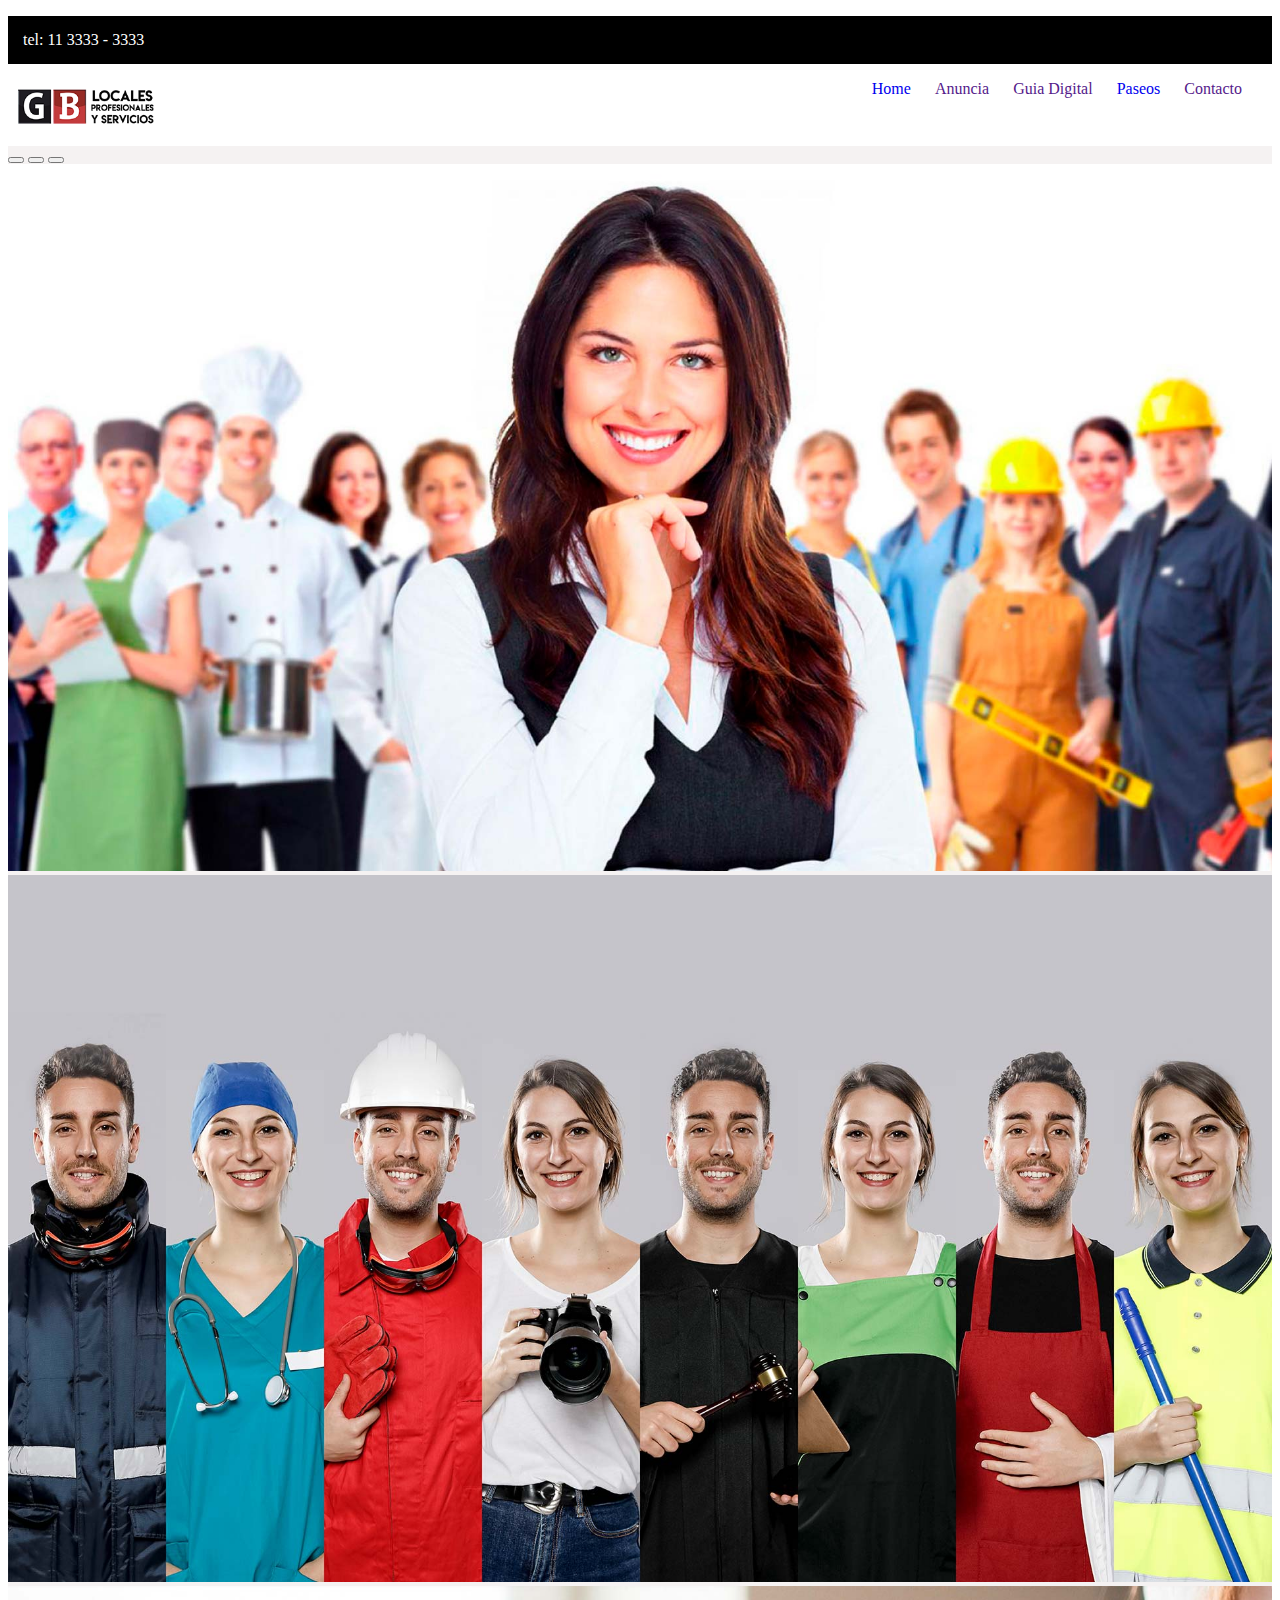
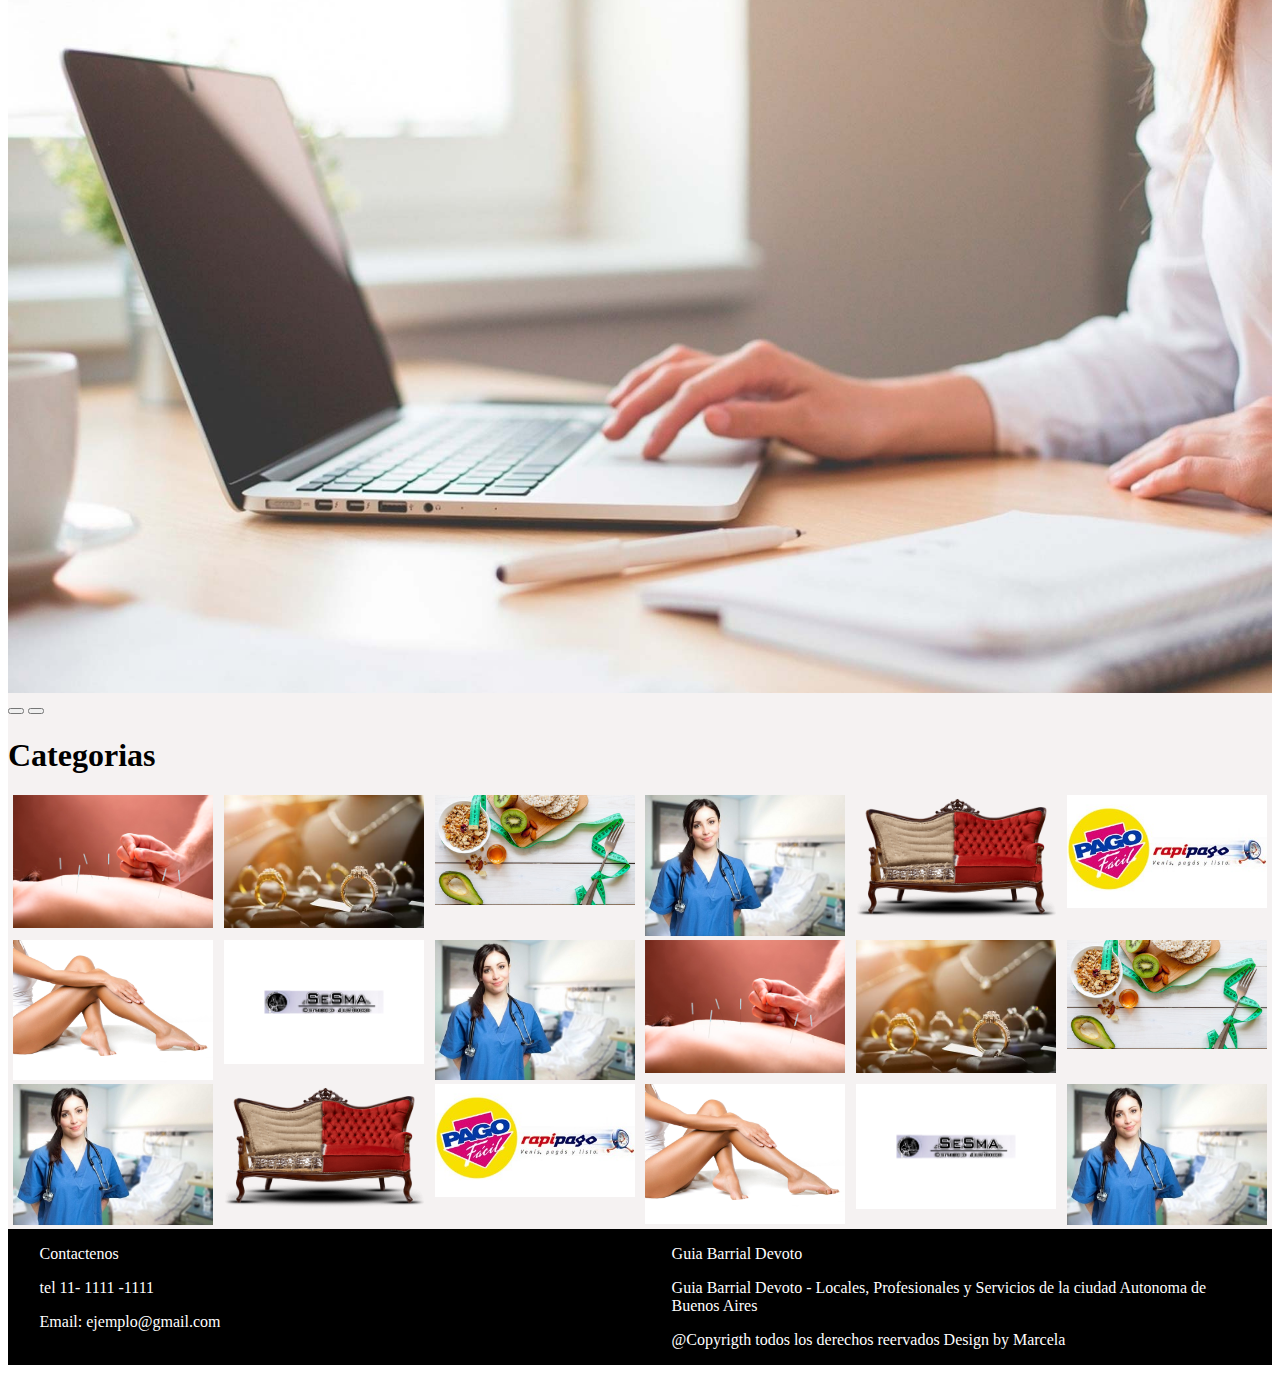
<file: index.html>
<!DOCTYPE html>
<html lang="en">

<head>
    <meta charset="UTF-8">
    <meta http-equiv="X-UA-Compatible" content="IE=edge">
    <meta name="viewport" content="width=device-width, initial-scale=1.0">
    <title>Document</title>
    <link href="https://cdn.jsdelivr.net/npm/bootstrap@5.1.3/dist/css/bootstrap.min.css" rel="stylesheet" integrity="sha384-1BmE4kWBq78iYhFldvKuhfTAU6auU8tT94WrHftjDbrCEXSU1oBoqyl2QvZ6jIW3" crossorigin="anonymous">
    <script src="https://cdn.jsdelivr.net/npm/bootstrap@5.1.3/dist/js/bootstrap.bundle.min.js" integrity="sha384-ka7Sk0Gln4gmtz2MlQnikT1wXgYsOg+OMhuP+IlRH9sENBO0LRn5q+8nbTov4+1p" crossorigin="anonymous"></script>

    <link rel="stylesheet" href="./css/estilos.css">

</head>

<body>
    <header>
        <p>tel: 11 3333 - 3333</p>
        <nav>
            <a href="index.html">
                <img src="./Imagenes/logo.png" alt="Logo">
            </a>
            <div style="float:right">
                <a href="index.html">Home</a>
                <a href="">Anuncia</a>
                <a href="">Guia Digital</a>
                <a href="paseos.html">Paseos</a>
                <a href="">Contacto</a>
            </div>
        </nav>
    </header>
    <main>
        <div class="container">

        
                <div id="demo" class="carousel slide" data-bs-ride="carousel">

            <!-- Indicators/dots -->
            <div class="carousel-indicators">
              <button type="button" data-bs-target="#demo" data-bs-slide-to="0" class="active"></button>
              <button type="button" data-bs-target="#demo" data-bs-slide-to="1"></button>
              <button type="button" data-bs-target="#demo" data-bs-slide-to="2"></button>
            </div>
            
            <!-- The slideshow/carousel -->
            <div class="carousel-inner">
              <div class="carousel-item active">
                <img src="./Imagenes/diapositiva1.jpg" alt="" class="d-block" style="width:100%">    
              </div>
              <div class="carousel-item">
                <img src="./Imagenes/diapositiva2.jpg" alt="" class="d-block" style="width:100%">
              </div>
              <div class="carousel-item">
                <img src="./Imagenes/diapositiva3.jpg" alt="" class="d-block" style="width:100%">  
              </div>
            </div>
            
            <!-- Left and right controls/icons -->
            <button class="carousel-control-prev" type="button" data-bs-target="#demo" data-bs-slide="prev">
              <span class="carousel-control-prev-icon"></span>
            </button>
            <button class="carousel-control-next" type="button" data-bs-target="#demo" data-bs-slide="next">
              <span class="carousel-control-next-icon"></span>
            </button>
          </div>
          
         </div> 





        <h1>Categorias</h1>
        <div class="container">
            <a href="acupuntura.html">
                <img src="./Imagenes/acupuntura.jpg" alt="Estudis Juridicos" width="200">
            </a>
            <a href="acupuntura.html">
                <img src="./Imagenes/joyeria.jpg" alt="joueria" width="200">
            </a>
            <a href="acupuntura.html">
                <img src="./Imagenes/nutricion.jpg" alt="joueria" width="200">
            </a>
            <a href="acupuntura.html">
                <img src="./Imagenes/odontologia.jpg" alt="joueria" width="200">
            </a>
            <a href="acupuntura.html">
                <img src="./Imagenes/Tapiceria.png" alt="joueria" width="200">
            </a>
            <a href="acupuntura.html">
                <img src="./Imagenes/MercadoPago.jpg" alt="joueria" width="200">
            </a>
            <a href="acupuntura.html">
                <img src="./Imagenes/Depilacion.jpg" alt="joueria" width="200">
            </a>
            <a href="acupuntura.html">
                <img src="./Imagenes/estudiojuridico.jpg" alt="joueria" width="200">
            </a>
            <a href="acupuntura.html">
                <img src="./Imagenes/odontologia.jpg" alt="joueria" width="200">
            </a>
            <a href="acupuntura.html">
                <img src="./Imagenes/acupuntura.jpg" alt="Estudis Juridicos" width="200">
            </a>
            <a href="acupuntura.html">
                <img src="./Imagenes/joyeria.jpg" alt="joueria" width="200">
            </a>
            <a href="acupuntura.html">
                <img src="./Imagenes/nutricion.jpg" alt="joueria" width="200">
            </a>
            <a href="acupuntura.html">
                <img src="./Imagenes/odontologia.jpg" alt="joueria" width="200">
            </a>
            <a href="acupuntura.html">
                <img src="./Imagenes/Tapiceria.png" alt="joueria" width="200">
            </a>
            <a href="acupuntura.html">
                <img src="./Imagenes/MercadoPago.jpg" alt="joueria" width="200">
            </a>
            <a href="acupuntura.html">
                <img src="./Imagenes/Depilacion.jpg" alt="joueria" width="200">
            </a>
            <a href="acupuntura.html">
                <img src="./Imagenes/estudiojuridico.jpg" alt="joueria" width="200">
            </a>
            <a href="acupuntura.html">
                <img src="./Imagenes/odontologia.jpg" alt="joueria" width="200">
            </a>
        </div>

    </main>
    <footer>
        <div class="container">
            <div class="divfooter">
                <p>Contactenos</p>
                <p>tel 11- 1111 -1111</p>
                <p>Email: ejemplo@gmail.com</p>
            </div>
            <div class="divfooter">
                <p>Guia Barrial Devoto</p>
                <p>Guia Barrial Devoto - Locales, Profesionales y Servicios de la ciudad Autonoma de Buenos Aires
                </p>
                <p>@Copyrigth todos los derechos reervados Design by Marcela</p>
            </div>
        </div>
    </footer>



</body>

</html>
</file>
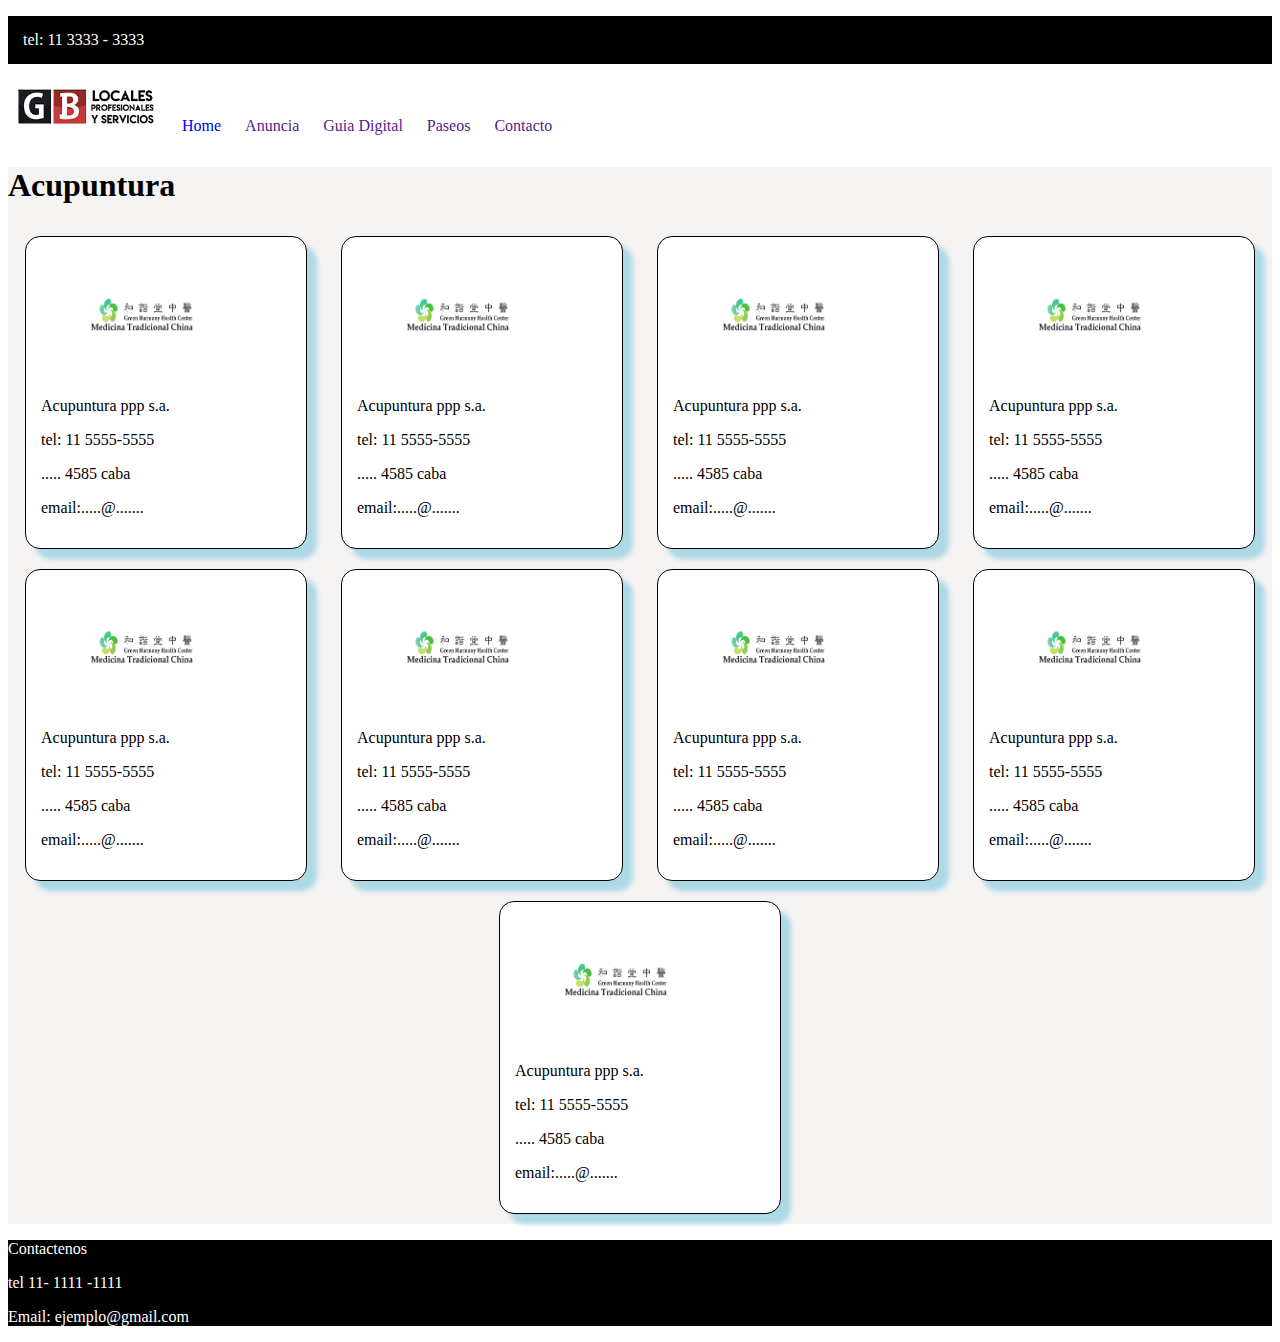
<file: acupuntura.html>
<!DOCTYPE html>
<html lang="en">

<head>
    <meta charset="UTF-8">
    <meta http-equiv="X-UA-Compatible" content="IE=edge">
    <meta name="viewport" content="width=device-width, initial-scale=1.0">
    <title>Document</title>
    <link rel="stylesheet" href="./css/estilos.css">

</head>

<body>
    <header>
        <p>tel: 11 3333 - 3333</p>
        <nav>
            <a href="index.html">
                <img src="./Imagenes/logo.png" alt="Logo">
            </a>
            <a href="index.html">Home</a>
            <a href="">Anuncia</a>
            <a href="">Guia Digital</a>
            <a href="">Paseos</a>
            <a href="">Contacto</a>
        </nav>
    </header>
    <main>
        <h1>Acupuntura</h1>
        <div class="container">
            <div class="tarjeta">
                <img src="./Imagenes/logomedicina.jpg" alt="logo" width="200">
                <p>Acupuntura ppp s.a.</p>
                <p>tel: 11 5555-5555</p>
                <p>..... 4585 caba</p>
                <p>email:.....@.......</p>
            </div>

            <div class="tarjeta">
                <img src="./Imagenes/logomedicina.jpg" alt="logo" width="200">
                <p>Acupuntura ppp s.a.</p>
                <p>tel: 11 5555-5555</p>
                <p>..... 4585 caba</p>
                <p>email:.....@.......</p>
            </div>
            <div class="tarjeta">
                <img src="./Imagenes/logomedicina.jpg" alt="logo" width="200">
                <p>Acupuntura ppp s.a.</p>
                <p>tel: 11 5555-5555</p>
                <p>..... 4585 caba</p>
                <p>email:.....@.......</p>
            </div>
            <div class="tarjeta">
                <img src="./Imagenes/logomedicina.jpg" alt="logo" width="200">
                <p>Acupuntura ppp s.a.</p>
                <p>tel: 11 5555-5555</p>
                <p>..... 4585 caba</p>
                <p>email:.....@.......</p>
            </div>
            <div class="tarjeta">
                <img src="./Imagenes/logomedicina.jpg" alt="logo" width="200">
                <p>Acupuntura ppp s.a.</p>
                <p>tel: 11 5555-5555</p>
                <p>..... 4585 caba</p>
                <p>email:.....@.......</p>
            </div>
            <div class="tarjeta">
                <img src="./Imagenes/logomedicina.jpg" alt="logo" width="200">
                <p>Acupuntura ppp s.a.</p>
                <p>tel: 11 5555-5555</p>
                <p>..... 4585 caba</p>
                <p>email:.....@.......</p>
            </div>
            <div class="tarjeta">
                <img src="./Imagenes/logomedicina.jpg" alt="logo" width="200">
                <p>Acupuntura ppp s.a.</p>
                <p>tel: 11 5555-5555</p>
                <p>..... 4585 caba</p>
                <p>email:.....@.......</p>
            </div>
            
            <div class="tarjeta">
                <img src="./Imagenes/logomedicina.jpg" alt="logo" width="200">
                <p>Acupuntura ppp s.a.</p>
                <p>tel: 11 5555-5555</p>
                <p>..... 4585 caba</p>
                <p>email:.....@.......</p>
            </div>

            <div class="tarjeta">
                <img src="./Imagenes/logomedicina.jpg" alt="logo" width="200">
                <p>Acupuntura ppp s.a.</p>
                <p>tel: 11 5555-5555</p>
                <p>..... 4585 caba</p>
                <p>email:.....@.......</p>
            </div>
        </div>
    </main>
    <footer>
        <p>Contactenos</p>
        <p>tel 11- 1111 -1111</p>
        <p>Email: ejemplo@gmail.com</p>
    </footer>



</body>

</html>
</file>
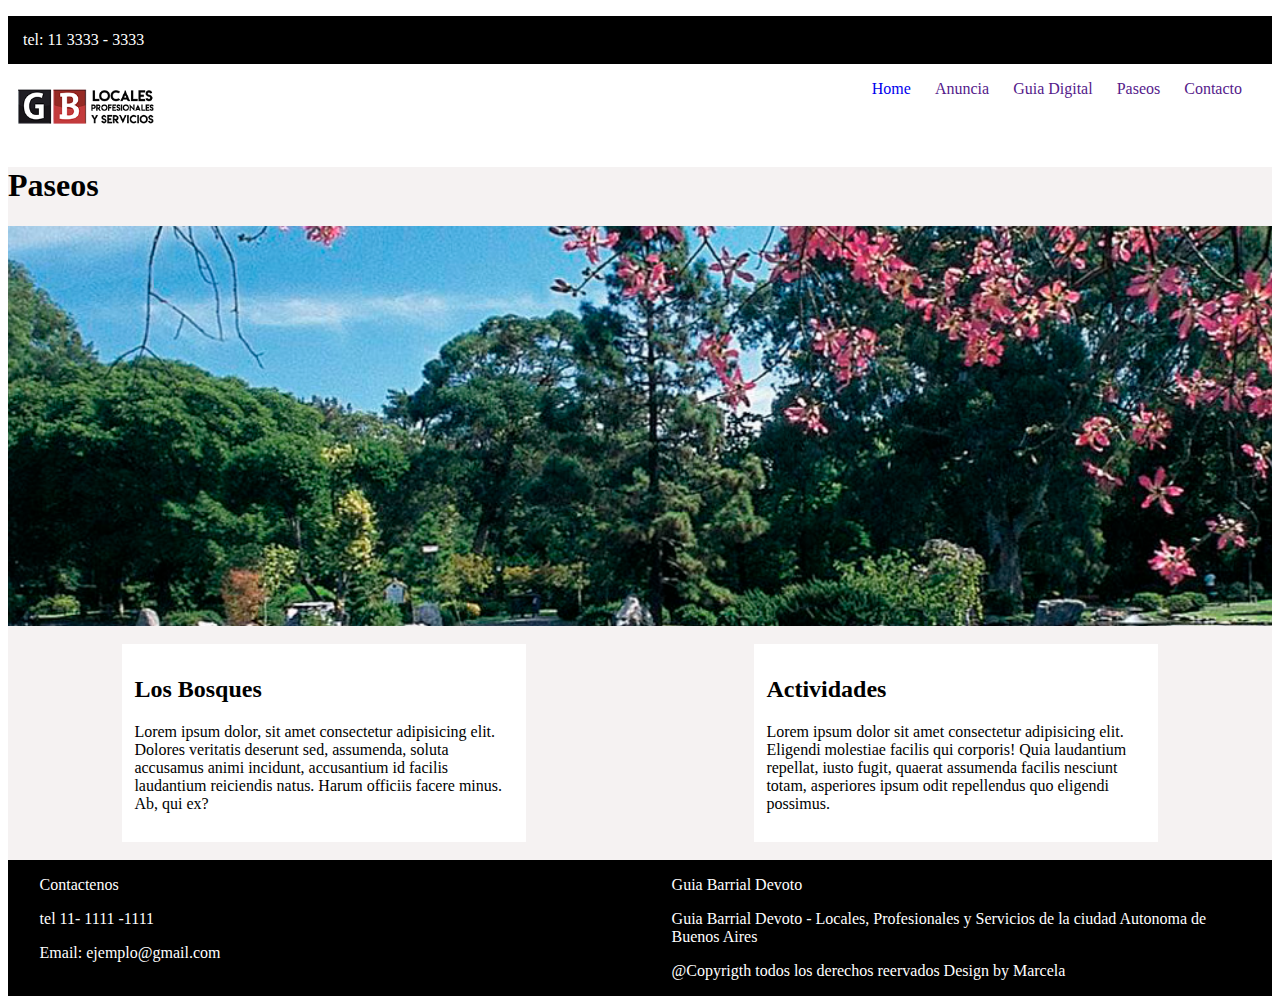
<file: paseos.html>
<!DOCTYPE html>
<html lang="en">

<head>
    <meta charset="UTF-8">
    <meta http-equiv="X-UA-Compatible" content="IE=edge">
    <meta name="viewport" content="width=device-width, initial-scale=1.0">
    <title>Document</title>
    <link rel="stylesheet" href="./css/estilos.css">
</head>
<body>
    <header>
        <p>tel: 11 3333 - 3333</p>
        <nav>
            <a href="index.html">
                <img src="./Imagenes/logo.png" alt="Logo">
            </a>
            <div style="float:right">
                <a href="index.html">Home</a>
                <a href="">Anuncia</a>
                <a href="">Guia Digital</a>
                <a href="">Paseos</a>
                <a href="">Contacto</a>
            </div>
        </nav>
    </header>
    <main>
        <h1>Paseos</h1>
        <!-- <section style="background-image: url(./Imagenes/los-bosques-palermo-01.jpg) ; height: 450px;padding: 120px;">  </section>-->
        
        <div class="parallax"></div>
        <br>
        <div class="container" >
            <div class="divPaseos">
                <h2>Los Bosques</h2>
                <p>Lorem ipsum dolor, sit amet consectetur adipisicing elit. Dolores veritatis deserunt sed, assumenda,
                    soluta accusamus animi incidunt, accusantium id facilis laudantium reiciendis natus. Harum officiis
                    facere minus. Ab, qui ex?</p>
            </div>
            <div class="divPaseos" style="float: right;">
                <h2>Actividades</h2>
                <p>Lorem ipsum dolor sit amet consectetur adipisicing elit. Eligendi molestiae facilis qui corporis!
                    Quia laudantium repellat, iusto fugit, quaerat assumenda facilis nesciunt totam, asperiores ipsum
                    odit repellendus quo eligendi possimus.</p>
            </div>
        </div>
        <br>
    </main>
    <footer>
        <div class="container">
            <div class="divfooter">
                <p>Contactenos</p>
                <p>tel 11- 1111 -1111</p>
                <p>Email: ejemplo@gmail.com</p>
            </div>
            <div class="divfooter">
                <p>Guia Barrial Devoto</p>
                <p>Guia Barrial Devoto - Locales, Profesionales y Servicios de la ciudad Autonoma de Buenos Aires
                </p>
                <p>@Copyrigth todos los derechos reervados Design by Marcela</p>
            </div>
        </div>
    </footer>



</body>

</html>
</file>
<file: css/estilos.css>
header{
    /* position: fixed; */
    height: 130px;
    top:0;
    width: 100%;
    /* border: 1px solid red; */
}
nav{
    padding-right: 20px;
}
.parallax {
    /* The image used */
    background-image: url("../Imagenes/los-bosques-palermo-01.jpg");
  
    /* Set a specific height */
    min-height: 400px; 
  
    /* Create the parallax scrolling effect */
    background-attachment: fixed;
    background-position: center;
    background-repeat: no-repeat;
    background-size: cover;
  }
header > p {   /* a todas las etiqueta p hijas deheader */
    color:white;  
    background-color:black;
    padding: 15px;
}
nav img{
    width: 140px;
}
header a{
    text-decoration: none;
    padding: 10px;
}
footer{
    color:white;  
    background-color:black;
}
.main{
    /* margin-top: 150px; */
}
main{

    background-color: rgb(245, 242, 242);
    /* border: 1px solid blue; */
}
.tarjeta{
    background-color: white;
    width: 250px ;
    border: 1px solid black;
    padding: 15px;
    margin: 10px;
    border-radius: 15px;
    box-shadow: 10px 10px 5px lightblue;
}
.container{
    display: flex;
    flex-direction: row;
    flex-wrap: wrap;
    justify-content:space-around;
 
}
.containercolumn{
    
    display: flex;
    flex-wrap: wrap;
    justify-content:space-around;
    flex-direction:column ;

}
.divPaseos{
    width: 30%;
    background-color: white;
    padding: 1%;
}
.divfooter{
   
    width: 45%;
}
.containercolumn > img{
    width: 300;
}
</file>
